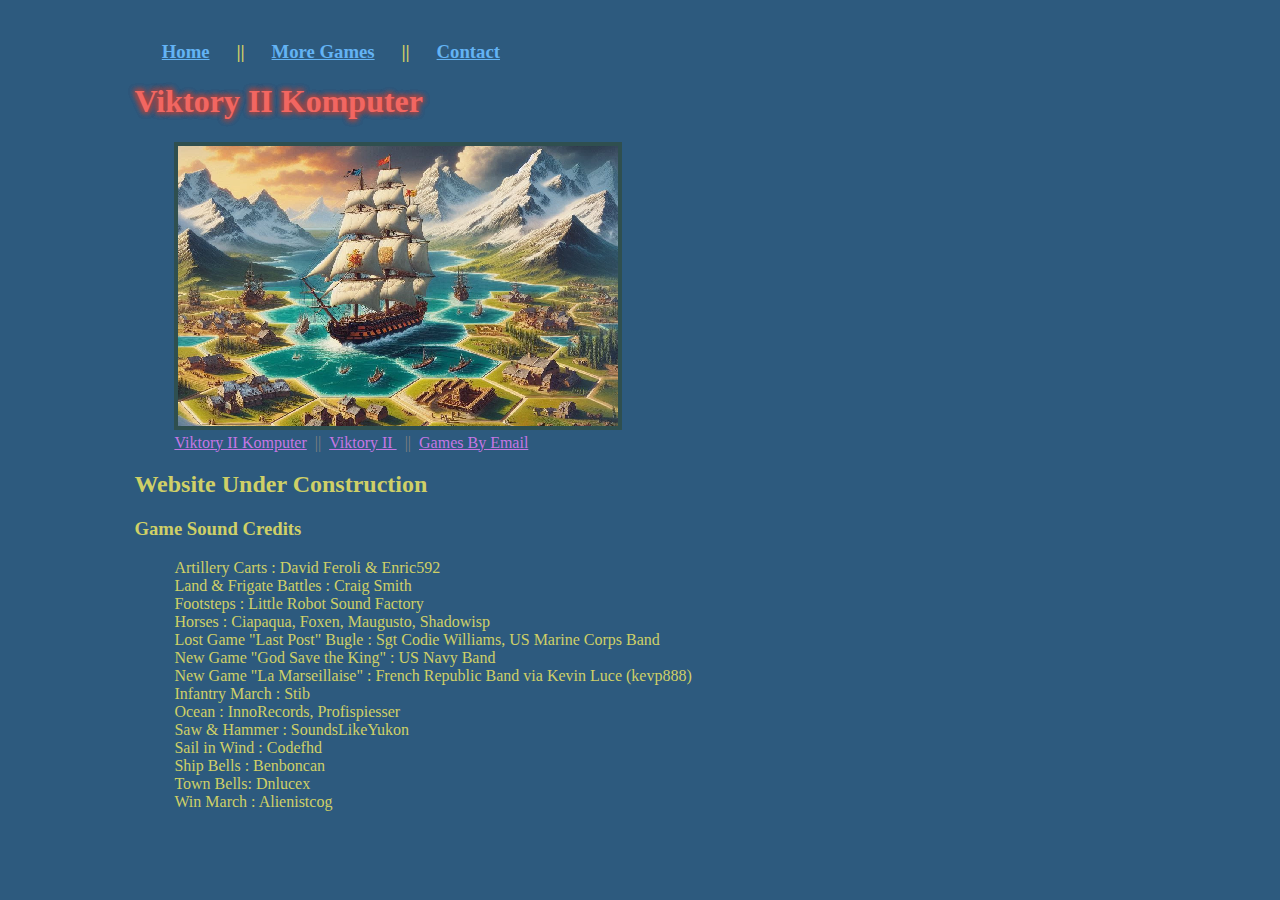
<file: index.html>
<!DOCTYPE html>
<html lang="en">
    <head>
        <meta charset="utf-8">
        <title>Viktory II Komputer</title>
        <link rel="stylesheet" href="styles.css">
        <meta name="viewport" content="width=device-width, initial-scale=1.0" />        
    </head>
    <body>
        <header>
            <nav>
                <h3><ul>
                    <li><a href="index.html">Home</a></li>
                    <li> || </li>
                    <li><a href="more-games.html">More&nbsp;Games</a></li>
                    <li> || </li>
                    <li><a href="contact.html">Contact</a></li>
                </ul></h3>               
            </nav>
        </header>

        <main>
            <h1>Viktory&nbsp;II&nbsp;Komputer</h1>
            <figure>
                <a href="https://chromewebstore.google.com/detail/viktory-ii-komputer/ifdmfnklcnhfdbjgmiemkfopioaklapf" target="_blank" rel="noopener noreferrer"><img class="image" src="ViktoryII-Temp.png" alt="Hex world of Napoleon with frigate approaching land" width="440" height="280"></a>
                <figcaption><a href="https://chromewebstore.google.com/detail/viktory-ii-komputer/ifdmfnklcnhfdbjgmiemkfopioaklapf" target="_blank" rel="noopener noreferrer">Viktory&nbsp;II&nbsp;Komputer</a>&nbsp;&nbsp;||&nbsp;&nbsp;<a href="https://www.viktorygame.com/viktoryiihistory/viktoryiihistory/" target="_blank" rel="noopener noreferrer">Viktory&nbsp;II&nbsp;</a>&nbsp;&nbsp;||&nbsp;&nbsp;<a href="http://gamesbyemail.com/Games/Viktory2#Preview" target="_blank" rel="noopener noreferrer">Games&nbsp;By&nbsp;Email</a>                                                           </figcaption>
            </figure>
            <h2><strong>Website Under Construction</strong></h2>
            <h3>Game Sound Credits</h3>
            <ul>
                <li>Artillery Carts : David Feroli & Enric592</li>
                <li>Land & Frigate Battles : Craig Smith</li>
                <li>Footsteps : Little Robot Sound Factory</li>
                <li>Horses : Ciapaqua, Foxen, Maugusto, Shadowisp </li>
                <li>Lost Game "Last Post" Bugle : Sgt Codie Williams, US Marine Corps Band</li>
                <li>New Game "God Save the King" : US Navy Band</li>
                <li>New Game "La Marseillaise" : French Republic Band via Kevin Luce (kevp888)</li>
                <li>Infantry March : Stib</li>
                <li>Ocean : InnoRecords, Profispiesser </li>
                <li>Saw & Hammer : SoundsLikeYukon</li>
                <li>Sail in Wind : Codefhd</li>
                <li>Ship Bells : Benboncan</li>
                <li>Town Bells: Dnlucex </li>
                <li>Win March : Alienistcog</li>
            </ul>  
    </body>
 </html>
</file>
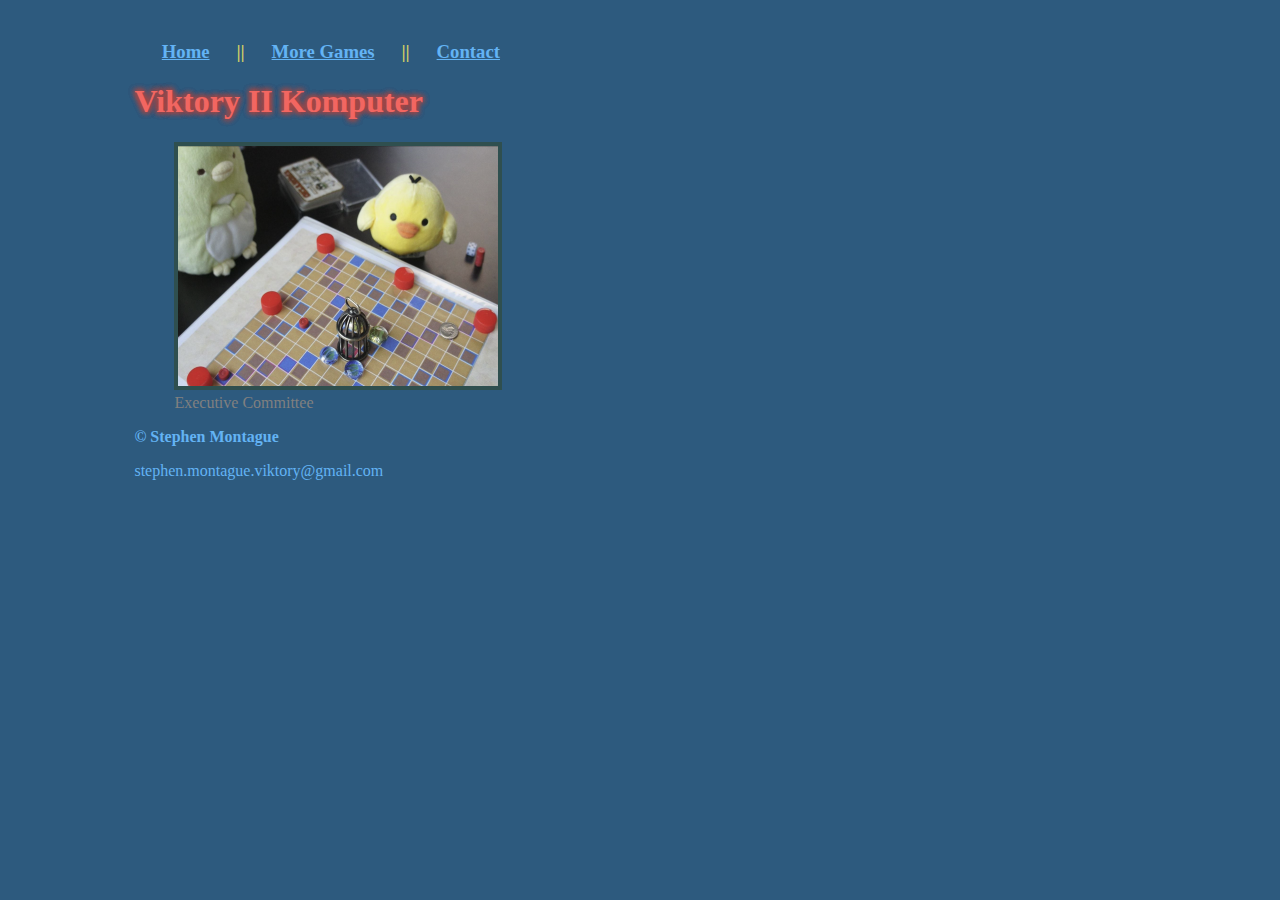
<file: contact.html>
<!DOCTYPE html>
<html lang="en">
    <head>
        <meta charset="utf-8">
        <title>Viktory II Komputer</title>
        <link rel="stylesheet" href="styles.css">
        <meta name="viewport" content="width=device-width, initial-scale=1.0" />        
    </head>
    <body>
        <header>
            <nav>
                <h3><ul>
                    <li><a href="index.html">Home</a></li>
                    <li> || </li>
                    <li><a href="more-games.html">More&nbsp;Games</a></li>
                    <li> || </li>
                    <li><a href="contact.html">Contact</a></li>
                </ul></h3>               
            </nav>
        </header>

        <main>
            <h1>Viktory&nbsp;II&nbsp;Komputer</h1>
            <figure>
                <img class="image" src="CopsRobber1-b.png" alt="Logo Image" width="320" height="240">
                <figcaption>Executive Committee</figcaption>
            </figure>
            <P> <strong>  
            </strong></P>             
        </main>

        <footer>
            <p><strong>&copy; Stephen&nbsp;Montague
            <div class="dm tooltip tooltiptext"><span class="tooltiptext">Copy&nbsp;to&nbsp;clipboard.</span></div> 
        </footer>
        <script>
            let dm = document.querySelector(".dm");
            let prefix = window.getComputedStyle(dm,':before')['content'].replace(/['"]+/g, '');
            let suffix = window.getComputedStyle(dm,':after')['content'].replace(/['"]+/g, '');
            let address = prefix + suffix;
            dm.onclick = function(){
                console.log("Copied: " + address );
                let textarea = document.createElement('textarea');
                textarea.setAttribute('type', 'hidden');
                textarea.textContent = address;
                document.body.appendChild(textarea);
                textarea.select();
                document.execCommand('copy');
                document.body.removeChild(textarea);
            };
        </script>
    </body>
 </html>
</file>
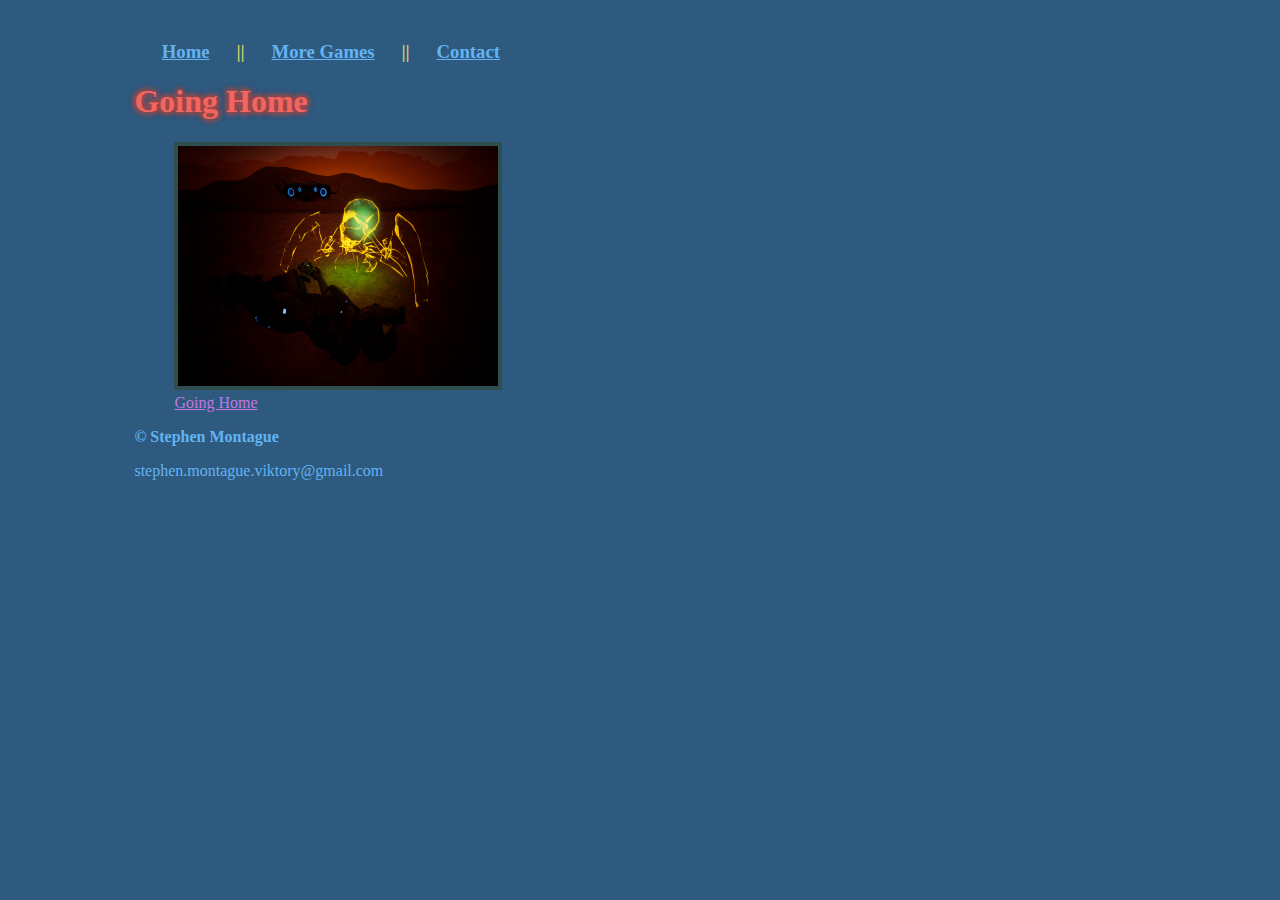
<file: more-games.html>
<!DOCTYPE html>
<html lang="en">
    <head>
        <meta charset="utf-8">
        <title>Viktory II Komputer</title>
        <link rel="stylesheet" href="styles.css">
        <meta name="viewport" content="width=device-width, initial-scale=1.0" />        
    </head>
    <body>
        <header>
            <nav>
                <h3><ul>
                    <li><a href="index.html">Home</a></li>
                    <li> || </li>
                    <li><a href="more-games.html">More&nbsp;Games</a></li>
                    <li> || </li>
                    <li><a href="contact.html">Contact</a></li>
                </ul></h3>               
            </nav>
        </header>

        <main>
            <h1>Going&nbsp;Home</h1>
            <figure>
                <a href="https://stephen-montague.itch.io/going-home" target="_blank" rel="noopener noreferrer"><img class="image" src="GoingHome-b.png" alt="Screenshot of Going Home" width="320" height="240"></a>
                <figcaption><a href="https://stephen-montague.itch.io/going-home" target="_blank" rel="noopener noreferrer">Going Home</a></figcaption>
            </figure>
            <P> <strong>  
            </strong></P>             
        </main>

        <footer>
            <p><strong>&copy; Stephen&nbsp;Montague
            <div class="dm tooltip tooltiptext"><span class="tooltiptext">Copy&nbsp;to&nbsp;clipboard.</span></div> 
        </footer>
        <script>
            let dm = document.querySelector(".dm");
            let prefix = window.getComputedStyle(dm,':before')['content'].replace(/['"]+/g, '');
            let suffix = window.getComputedStyle(dm,':after')['content'].replace(/['"]+/g, '');
            let address = prefix + suffix;
            dm.onclick = function(){
                console.log("Copied: " + address );
                let textarea = document.createElement('textarea');
                textarea.setAttribute('type', 'hidden');
                textarea.textContent = address;
                document.body.appendChild(textarea);
                textarea.select();
                document.execCommand('copy');
                document.body.removeChild(textarea);
            };
        </script>
    </body>
 </html>
</file>
<file: styles.css>
body {
  background-color: #2d5a7e;
}

header img {
  border-radius: 2%;
  height: 2%; 
  width: 13%; 
  float: left;
  margin-left: 1.2%; 
  margin-right: 2%;
  min-height: 64px;
  min-width: 256px;
}

header{
  color: #cfd067;
  margin-left: 9%
}

header nav ul li {
  margin-left: 0%;
  margin-right: 2%;
  margin-top: 2%;
  margin-bottom: 0%;
 }

 @media screen and (max-width: 875px) {
  header nav ul, header nav ul li {
    clear:left;
    margin-top: 2%
  }  
}

header a{
  color: #63b3f4;
  font-weight: bold
}

header a:hover{
  color: #F26661;
}

h1 {
    color: #F26661;
    text-shadow: 0 0 6px #A84744, 0 0 6px #A84744, 0 0 6px #A84744, 0 0 6px #A84744;
    clear: left;
    margin-top: 2%;
  }

header ul li {
  list-style: none;
  display: inline-block;
}

main, section {
  color: #cfd067;
  margin: auto;
  width: 80%;
} 

main a{
  color: #c577e4;
}

main a:visited {
  color: #662182;
}

.image {
  border: 4px solid darkslategrey;
  position:relative;
}

figcaption {
  color: grey;
  text-align: left;
}

.columns {
  display: grid;
  grid-template-columns: 40% 60%;	
}

main ul li {
  color: #cfd067;
  list-style: none;
}

section a{
  color: #c577e4;
}

section a:visited {
  color: #662182;
}

footer {
  color: #63b3f4;
  margin: auto;
  width: 80%;
}

/* Address with copy tooltip. */
.dm:before{ content: 'stephen.montague.viktory' }
.dm:after{ content: '@gmail.com' }
.dm:hover{ color: #F26661 }
.tooltip {
  position: relative;
  display: inline-block;
}
.tooltip .tooltiptext {
  visibility: hidden;
  width: 120px;
  background-color: darkslategrey;
  color: #fff;
  text-align: center;
  border-radius: 6px;
  padding: 5px 0; 
  position: absolute;
  z-index: 1;
  top: -5px;
  left: 105%;
  font-size: 80%;
}
.tooltip:hover .tooltiptext {
  visibility: visible;
}
</file>
